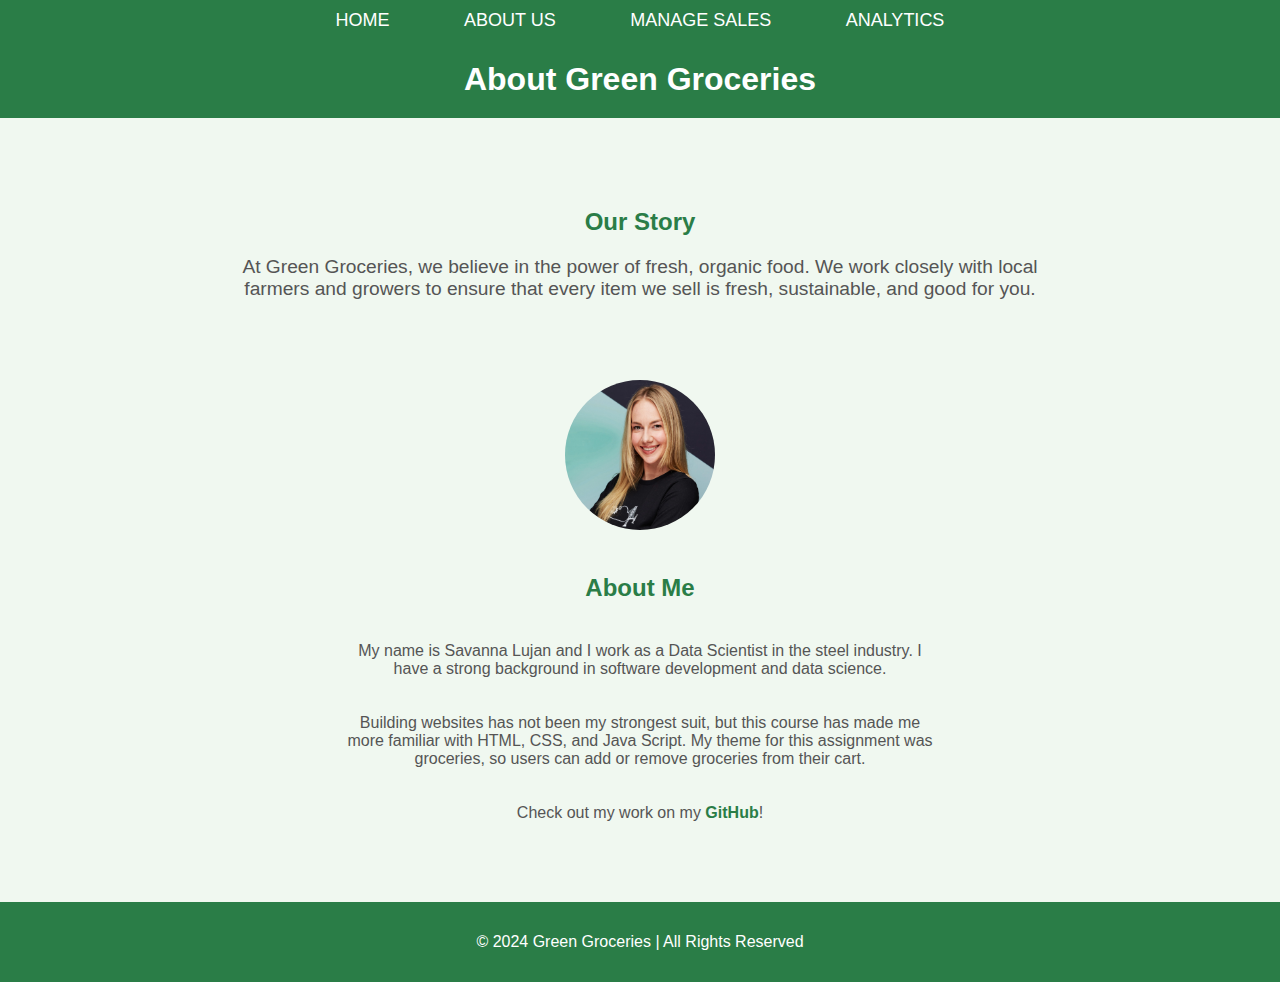
<file: aboutus.html>
<!DOCTYPE html>
<html lang="en">
<head>
    <meta charset="UTF-8">
    <meta name="viewport" content="width=device-width, initial-scale=1.0">
    <meta http-equiv="X-UA-Compatible" content="ie=edge">
    <title>About Us - Green Groceries</title>
    <style>
        body {
            font-family: Arial, sans-serif;
            background-color: #f0f8f0;
            margin: 0;
            padding: 0;
            color: #333;
        }
        /* Navigation bar style */
        nav {
            background-color: #2a7d47;
            padding: 10px 0;
            text-align: center;
        }
        nav a {
            color: white;
            font-size: 18px;
            padding: 12px 20px;
            text-decoration: none;
            text-transform: uppercase;
            margin: 0 15px;
            border-radius: 5px;
        }
        nav a:hover {
            background-color: #1e5d36;
        }
        header {
            background-color: #2a7d47;
            color: white;
            padding: 20px 0;
            text-align: center;
        }
        header h1 {
            margin: 0;
        }
        .container {
            width: 80%;
            margin: 0 auto;
            padding: 20px 0;
        }
        .about-section {
            text-align: center;
            padding: 50px 0;
        }
        .about-section h2 {
            color: #2a7d47;
        }
        .about-section p {
            font-size: 1.2em;
            color: #555;
            max-width: 800px;
            margin: 0 auto;
        }
        .profile {
            display: flex;
            align-items: center;
            justify-content: center;
            flex-direction: column;
            margin-top: 30px;
        }
        .profile img {
            width: 150px;
            height: 150px;
            border-radius: 50%;
            margin-bottom: 20px;
        }
        .profile h3 {
            font-size: 1.5em;
            color: #2a7d47;
        }
        .profile p {
            font-size: 1em;
            color: #555;
            text-align: center;
            max-width: 600px;
            margin-bottom: 20px;
        }
        .profile a {
            text-decoration: none;
            color: #2a7d47;
            font-weight: bold;
        }
        footer {
            background-color: #2a7d47;
            color: white;
            text-align: center;
            padding: 15px 0;
            margin-top: 40px;
        }
    </style>
</head>
<body>

    <!-- Navigation Bar -->
    <nav>
        <a href="index.html">Home</a>
        <a href="aboutus.html">About Us</a>
        <a href="managesales.html"> Manage Sales</a>
        <a href="analytics.html">Analytics</a>
    </nav>

    <!-- Header Section -->
    <header>
        <h1>About Green Groceries</h1>
    </header>

    <!-- About Us Content -->
    <div class="container">
        <div class="about-section">
            <h2>Our Story</h2>
            <p>At Green Groceries, we believe in the power of fresh, organic food. We work closely with local farmers and growers to ensure that every item we sell is fresh, sustainable, and good for you.</p>
        </div>

        <!-- Personal Profile Section -->
        <div class="profile">
            <img src="img/portrait.jpg" alt="Your Photo">
            <h3>About Me</h3>
            <p>My name is Savanna Lujan and I work as a Data Scientist in the steel industry. I have a strong background in software development and data science.</p>
            <p>Building websites has not been my strongest suit, but this course has made me more familiar with HTML, CSS, and Java Script. My theme for this assignment was groceries, so users can add or remove groceries from their cart.</p>
            <p>Check out my work on my <a href="https://github.com/savannalujan/Assignment_LookAndFeel/tree/master" target="_blank">GitHub</a>!</p>
        </div>
    </div>

    <!-- Footer Section -->
    <footer>
        <p>&copy; 2024 Green Groceries | All Rights Reserved</p>
    </footer>

</body>
</html>
</file>
